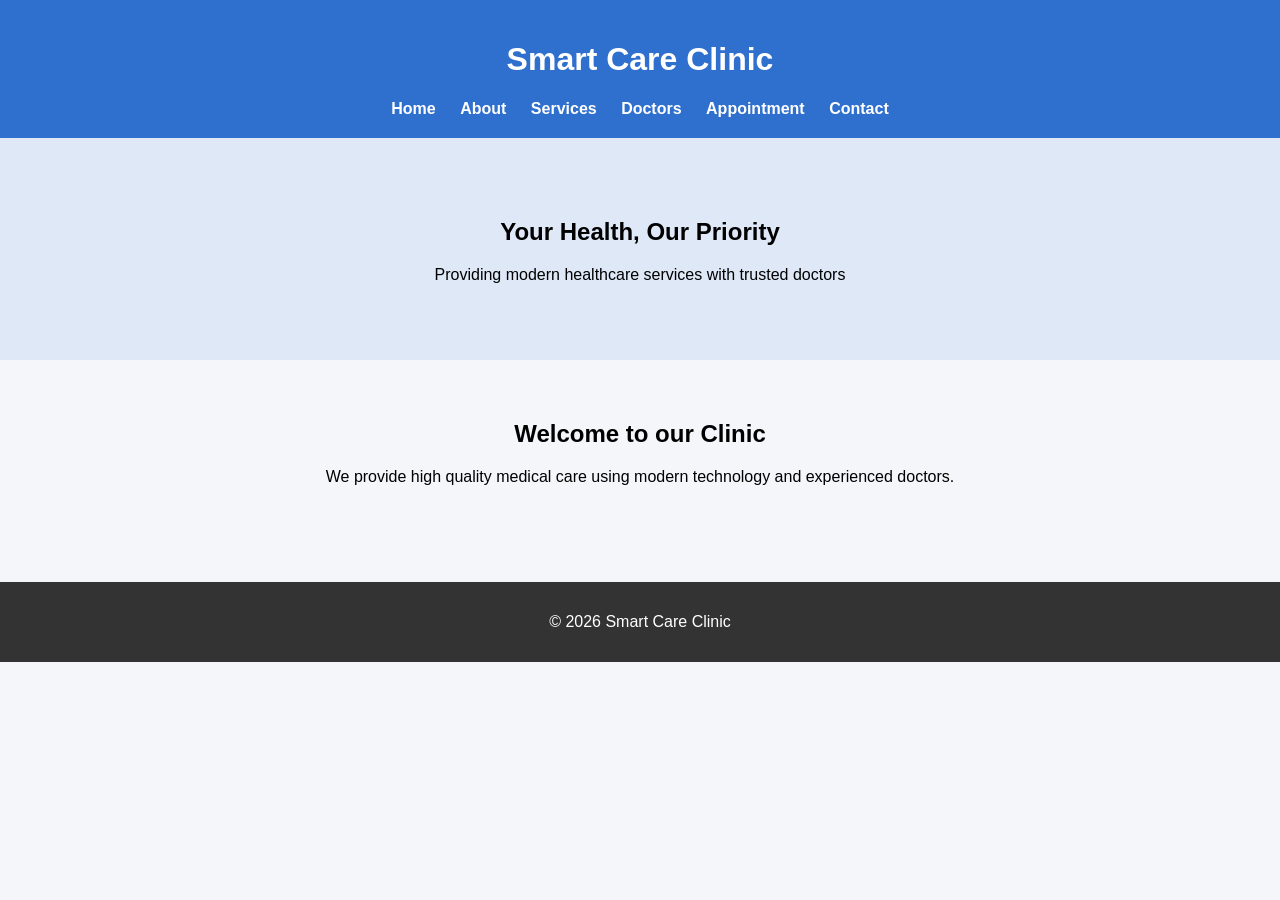
<file: index.html>
<!DOCTYPE html>

<html lang="en">
<head>
    <meta charset="UTF-8">
    <title>Smart Care Clinic</title>
    <link rel="stylesheet" href="style.css">
</head>

<body>

<header>
    <h1>Smart Care Clinic</h1>
    <nav>
        <a href="index.html">Home</a>
        <a href="about.html">About</a>
        <a href="services.html">Services</a>
        <a href="doctors.html">Doctors</a>
        <a href="appointment.html">Appointment</a>
        <a href="contact.html">Contact</a>
    </nav>
</header>

<section class="hero">
    <h2>Your Health, Our Priority</h2>
    <p>Providing modern healthcare services with trusted doctors</p>
</section>

<section class="content">
    <h2>Welcome to our Clinic</h2>
    <p>We provide high quality medical care using modern technology and experienced doctors.</p>
</section>

<footer>
    <p>© 2026 Smart Care Clinic</p>
</footer>

</body>
</html>
</file>
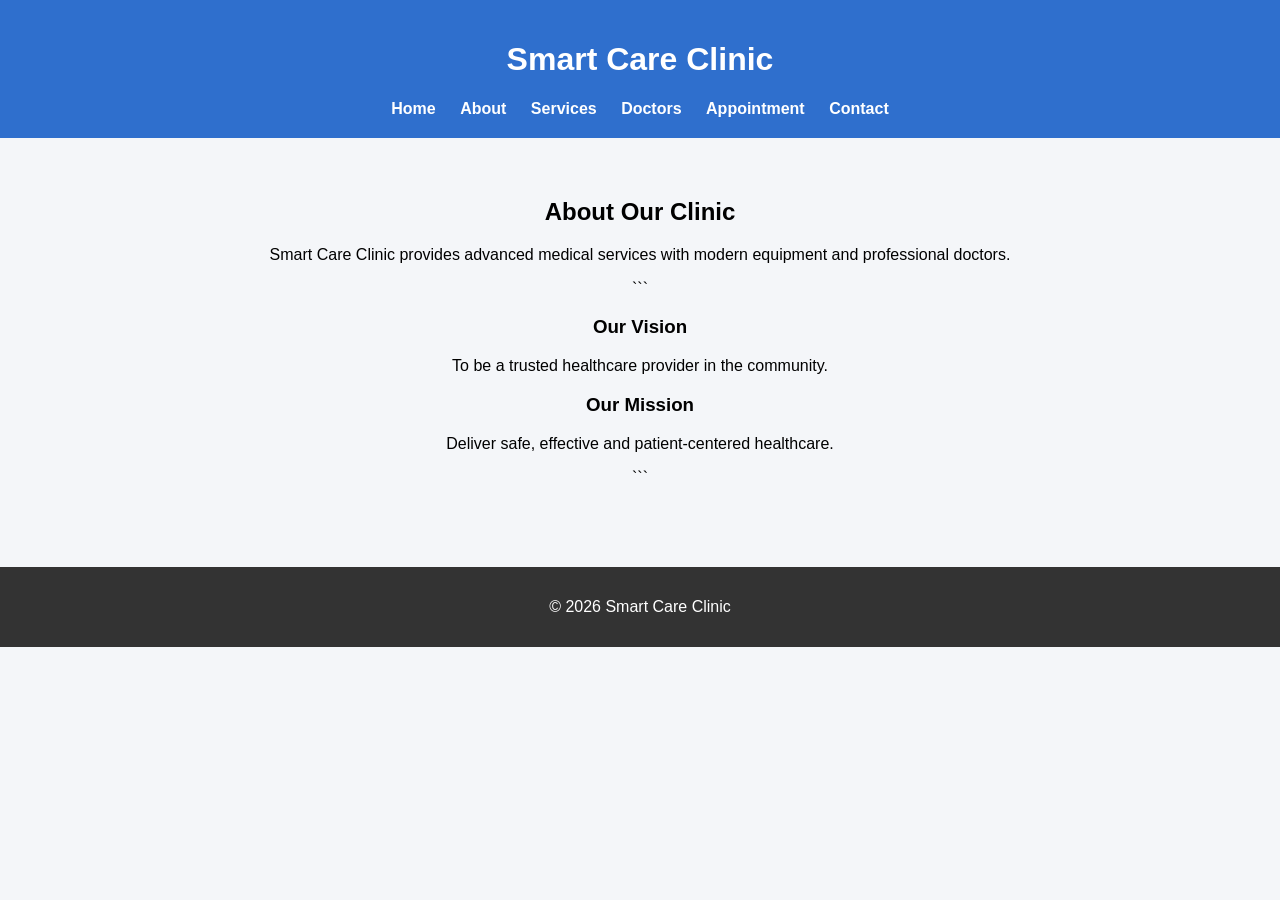
<file: about.html>
<!DOCTYPE html>

<html lang="en">
<head>
    <meta charset="UTF-8">
    <title>About - Smart Care Clinic</title>
    <link rel="stylesheet" href="style.css">
</head>

<body>

<header>
    <h1>Smart Care Clinic</h1>
    <nav>
        <a href="index.html">Home</a>
        <a href="about.html">About</a>
        <a href="services.html">Services</a>
        <a href="doctors.html">Doctors</a>
        <a href="appointment.html">Appointment</a>
        <a href="contact.html">Contact</a>
    </nav>
</header>

<section class="content">
    <h2>About Our Clinic</h2>
    <p>Smart Care Clinic provides advanced medical services with modern equipment and professional doctors.</p>

```
<h3>Our Vision</h3>
<p>To be a trusted healthcare provider in the community.</p>

<h3>Our Mission</h3>
<p>Deliver safe, effective and patient-centered healthcare.</p>
```

</section>

<footer>
    <p>© 2026 Smart Care Clinic</p>
</footer>

</body>
</html>
</file>
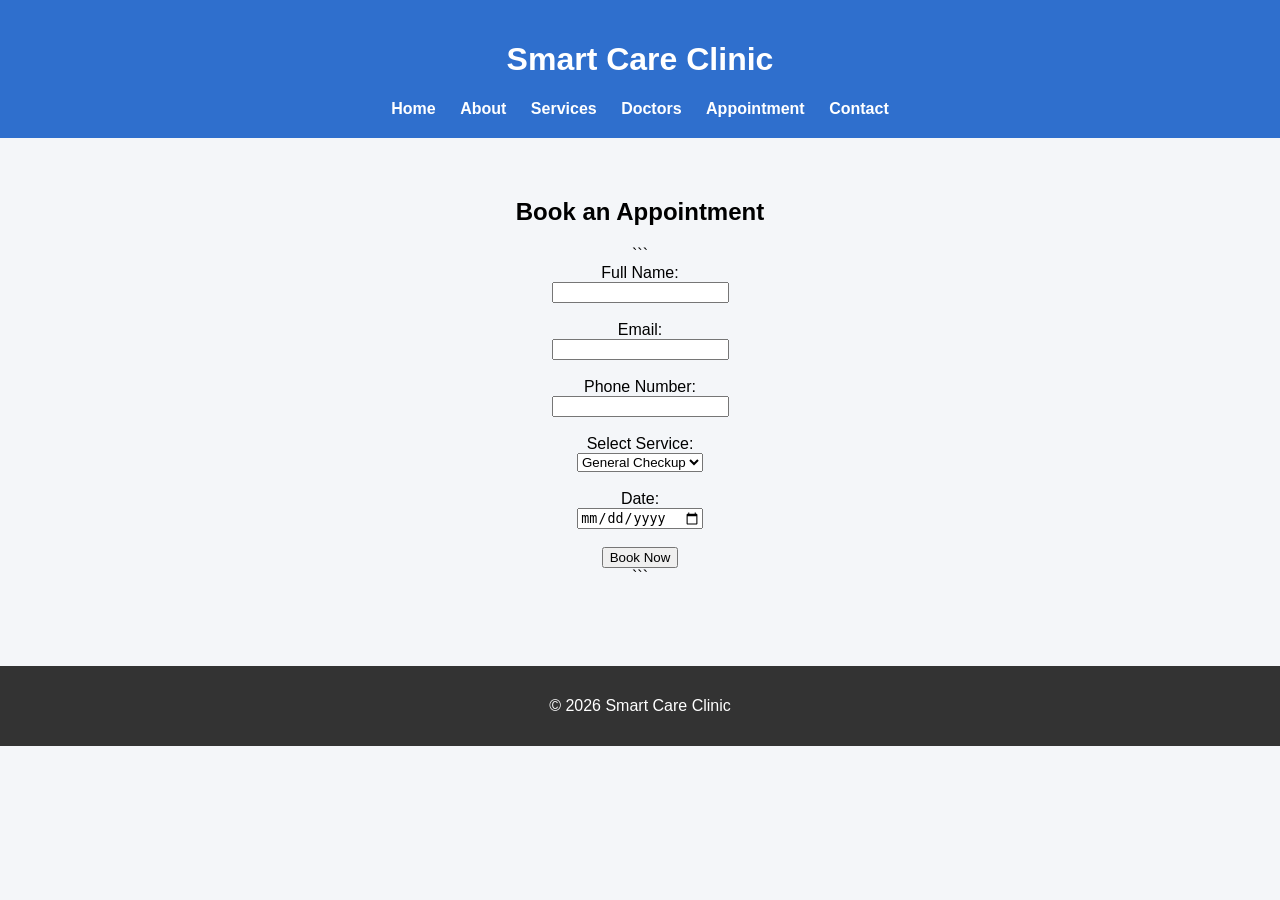
<file: appointment.html>
<!DOCTYPE html>

<html lang="en">
<head>
    <meta charset="UTF-8">
    <title>Appointment - Smart Care Clinic</title>
    <link rel="stylesheet" href="style.css">
</head>

<body>

<header>
    <h1>Smart Care Clinic</h1>
    <nav>
        <a href="index.html">Home</a>
        <a href="about.html">About</a>
        <a href="services.html">Services</a>
        <a href="doctors.html">Doctors</a>
        <a href="appointment.html">Appointment</a>
        <a href="contact.html">Contact</a>
    </nav>
</header>

<section class="content">
    <h2>Book an Appointment</h2>

```
<form>
    <label>Full Name:</label><br>
    <input type="text" name="name" required><br><br>

    <label>Email:</label><br>
    <input type="email" name="email" required><br><br>

    <label>Phone Number:</label><br>
    <input type="tel" name="phone" required><br><br>

    <label>Select Service:</label><br>
    <select name="service">
        <option>General Checkup</option>
        <option>Dental Care</option>
        <option>Pediatric Care</option>
        <option>Laboratory Tests</option>
    </select><br><br>

    <label>Date:</label><br>
    <input type="date" name="date" required><br><br>

    <button type="submit">Book Now</button>
</form>
```

</section>

<footer>
    <p>© 2026 Smart Care Clinic</p>
</footer>

</body>
</html>
</file>
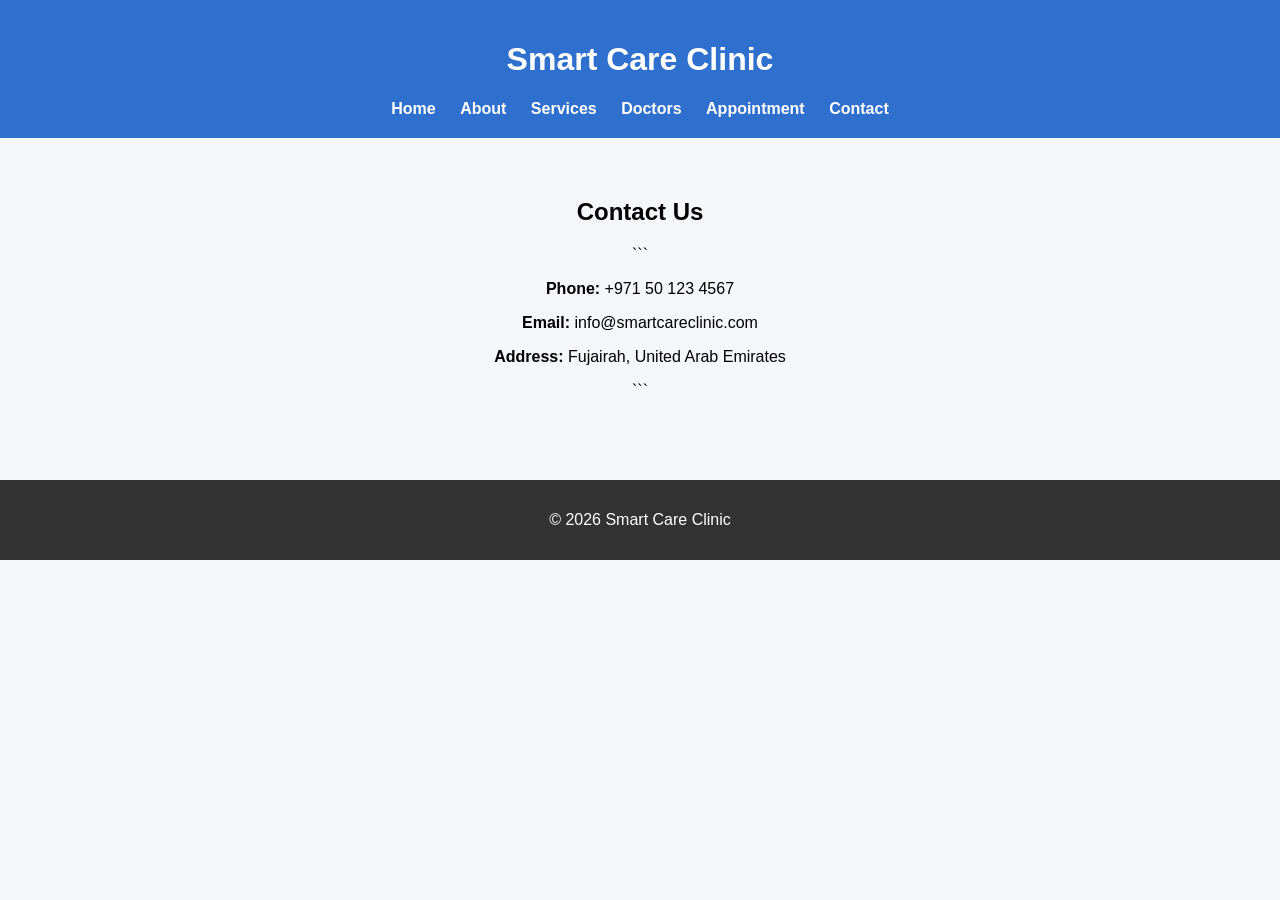
<file: contact.html>
<!DOCTYPE html>

<html lang="en">
<head>
    <meta charset="UTF-8">
    <title>Contact - Smart Care Clinic</title>
    <link rel="stylesheet" href="style.css">
</head>

<body>

<header>
    <h1>Smart Care Clinic</h1>
    <nav>
        <a href="index.html">Home</a>
        <a href="about.html">About</a>
        <a href="services.html">Services</a>
        <a href="doctors.html">Doctors</a>
        <a href="appointment.html">Appointment</a>
        <a href="contact.html">Contact</a>
    </nav>
</header>

<section class="content">
    <h2>Contact Us</h2>

```
<p><strong>Phone:</strong> +971 50 123 4567</p>
<p><strong>Email:</strong> info@smartcareclinic.com</p>
<p><strong>Address:</strong> Fujairah, United Arab Emirates</p>
```

</section>

<footer>
    <p>© 2026 Smart Care Clinic</p>
</footer>

</body>
</html>
</file>
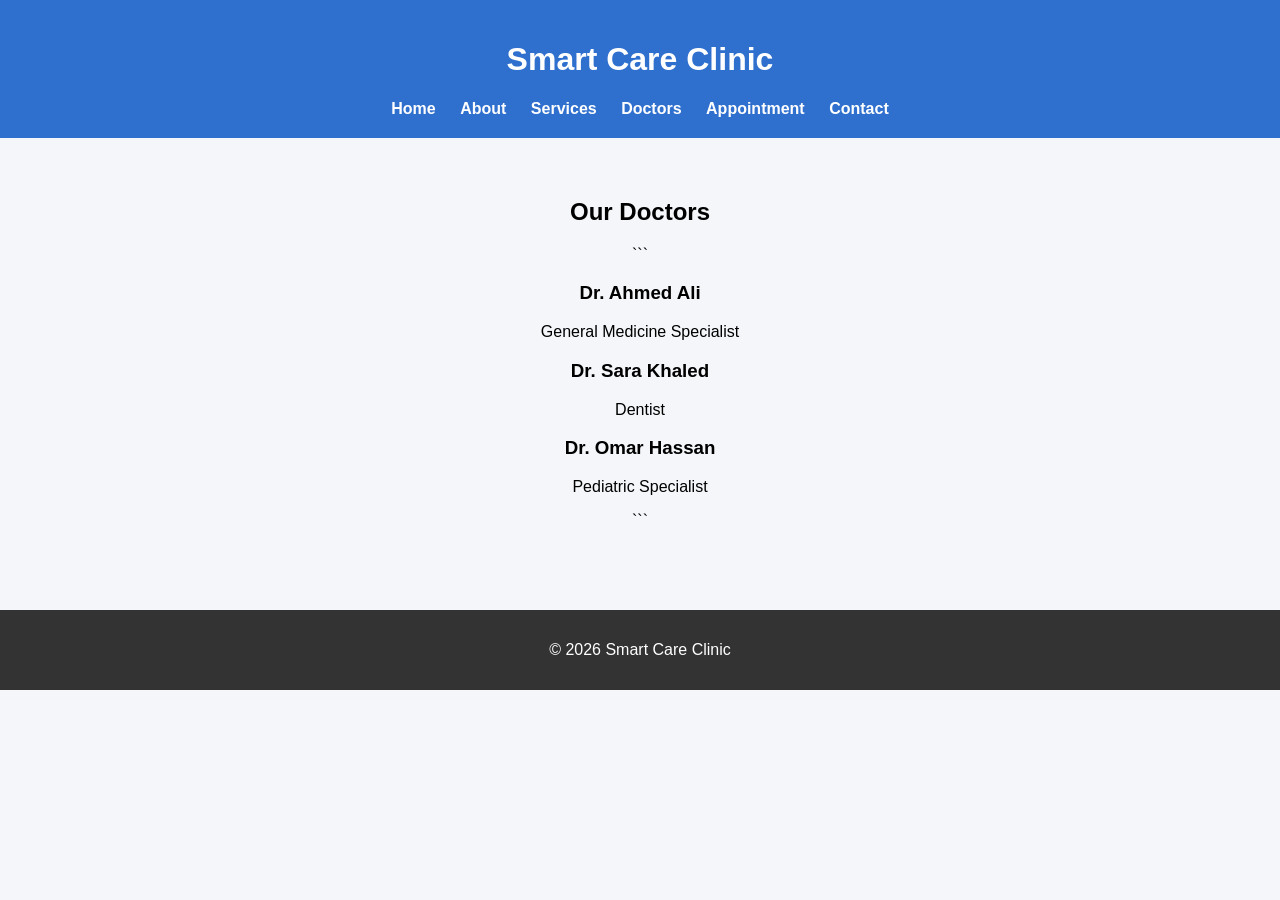
<file: doctors.html>
<!DOCTYPE html>

<html lang="en">
<head>
    <meta charset="UTF-8">
    <title>Doctors - Smart Care Clinic</title>
    <link rel="stylesheet" href="style.css">
</head>

<body>

<header>
    <h1>Smart Care Clinic</h1>
    <nav>
        <a href="index.html">Home</a>
        <a href="about.html">About</a>
        <a href="services.html">Services</a>
        <a href="doctors.html">Doctors</a>
        <a href="appointment.html">Appointment</a>
        <a href="contact.html">Contact</a>
    </nav>
</header>

<section class="content">
    <h2>Our Doctors</h2>

```
<div class="doctor">
    <h3>Dr. Ahmed Ali</h3>
    <p>General Medicine Specialist</p>
</div>

<div class="doctor">
    <h3>Dr. Sara Khaled</h3>
    <p>Dentist</p>
</div>

<div class="doctor">
    <h3>Dr. Omar Hassan</h3>
    <p>Pediatric Specialist</p>
</div>
```

</section>

<footer>
    <p>© 2026 Smart Care Clinic</p>
</footer>

</body>
</html>
</file>
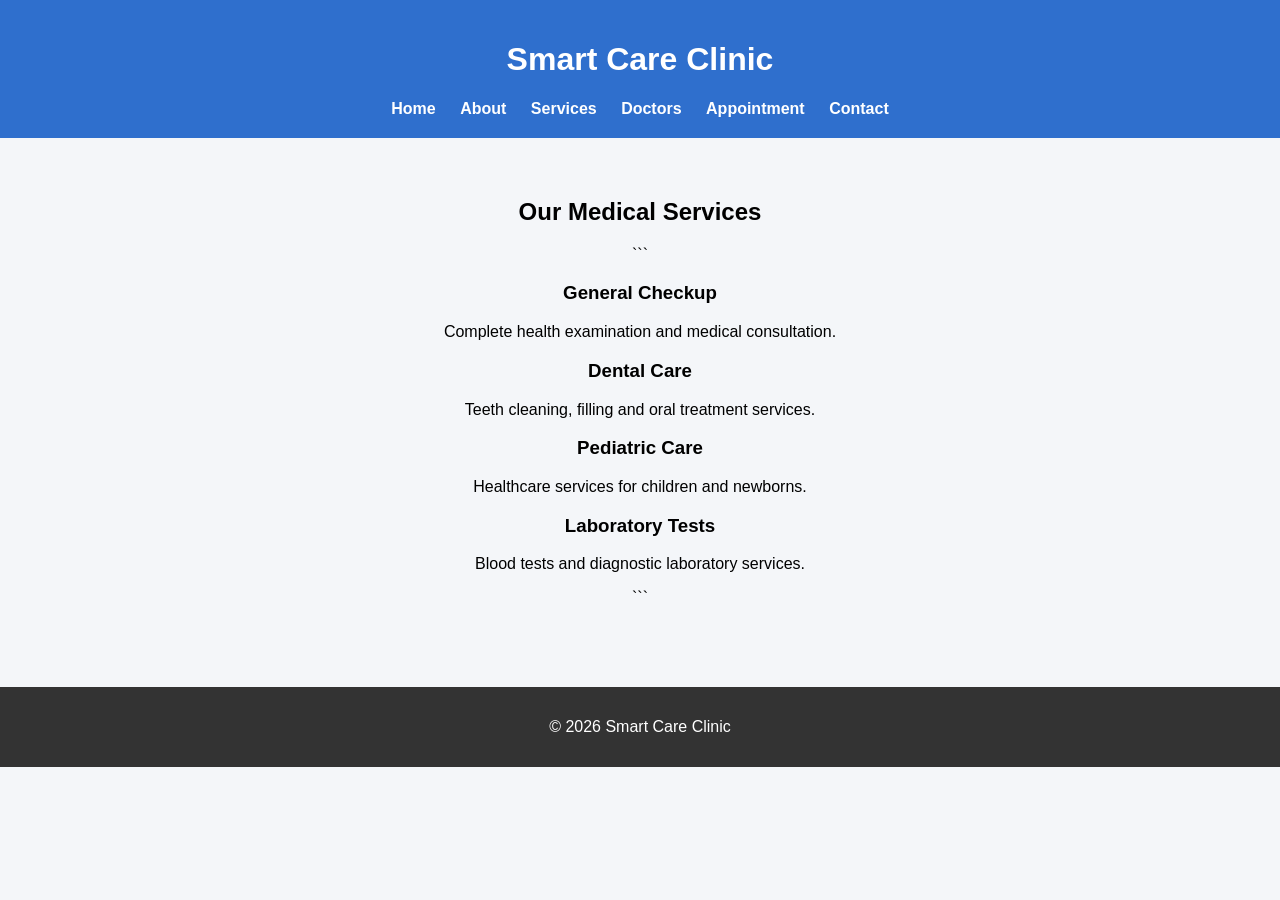
<file: services.html>
<!DOCTYPE html>

<html lang="en">
<head>
    <meta charset="UTF-8">
    <title>Services - Smart Care Clinic</title>
    <link rel="stylesheet" href="style.css">
</head>

<body>

<header>
    <h1>Smart Care Clinic</h1>
    <nav>
        <a href="index.html">Home</a>
        <a href="about.html">About</a>
        <a href="services.html">Services</a>
        <a href="doctors.html">Doctors</a>
        <a href="appointment.html">Appointment</a>
        <a href="contact.html">Contact</a>
    </nav>
</header>

<section class="content">
    <h2>Our Medical Services</h2>

```
<h3>General Checkup</h3>
<p>Complete health examination and medical consultation.</p>

<h3>Dental Care</h3>
<p>Teeth cleaning, filling and oral treatment services.</p>

<h3>Pediatric Care</h3>
<p>Healthcare services for children and newborns.</p>

<h3>Laboratory Tests</h3>
<p>Blood tests and diagnostic laboratory services.</p>
```

</section>

<footer>
    <p>© 2026 Smart Care Clinic</p>
</footer>

</body>
</html>
</file>
<file: style.css>
body{
font-family: Arial;
margin:0;
background:#f4f6f9;
}

header{
background:#2f6fcd;
color:white;
padding:20px;
text-align:center;
}

nav a{
color:white;
margin:10px;
text-decoration:none;
font-weight:bold;
}

.hero{
background:#dfe8f7;
padding:60px;
text-align:center;
}

.content{
padding:40px;
text-align:center;
}

footer{
background:#333;
color:white;
text-align:center;
padding:15px;
margin-top:40px;
}
</file>
